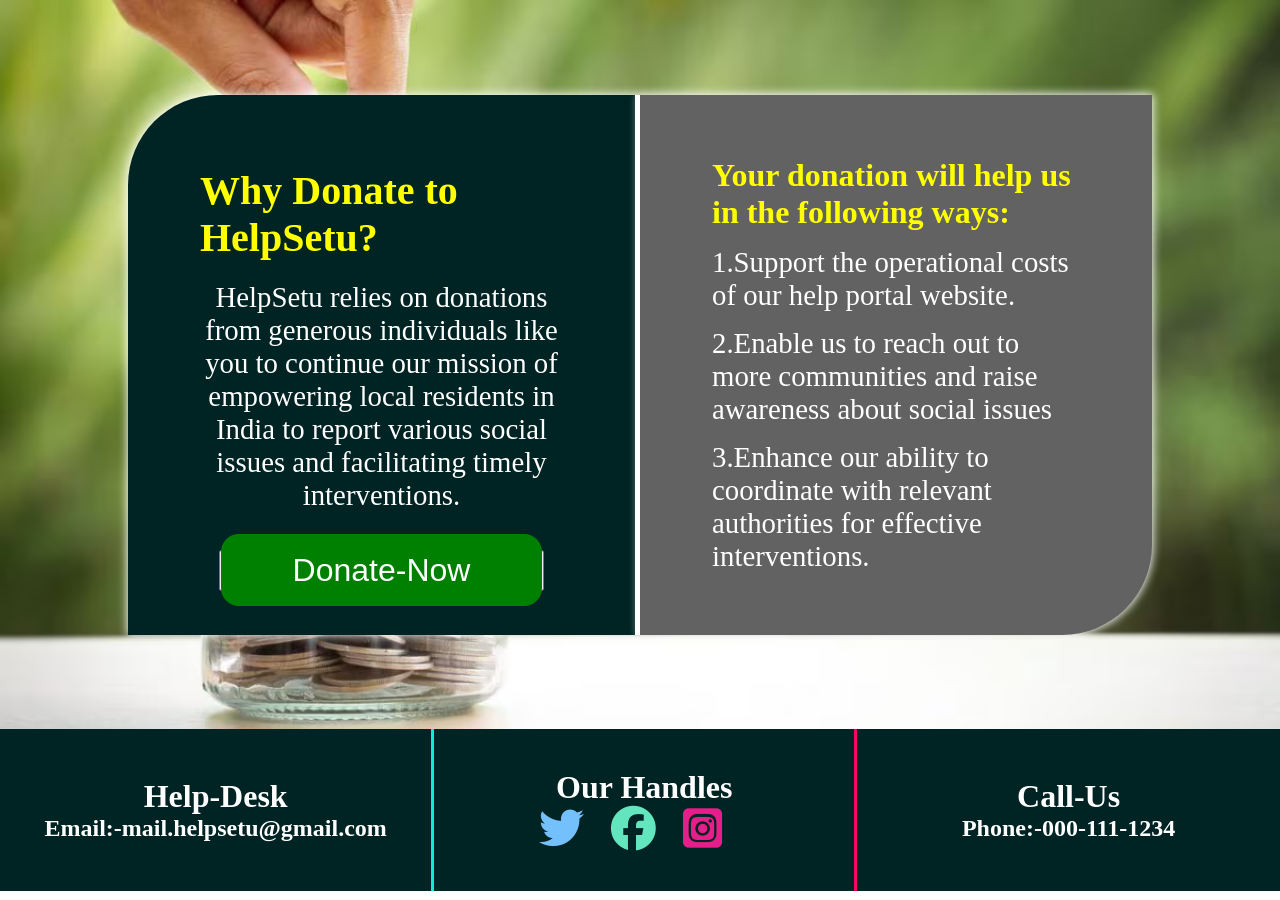
<file: templates/donate.html>
<!DOCTYPE html>
<html lang="en">
<head>
  <meta charset="UTF-8">
  <meta name="viewport" content="width=device-width, initial-scale=1.0">
  <meta name=”robots” content="index, follow">
  <meta name="description" content="“HelpSetu: Empowering India’s local residents to report and address critical social issues. From child labor to elder neglect, we connect people with authorities, making a positive impact. Join us in creating a better world. make more beautifull">
  <meta name="keywords" content="HelpSetu, social issues, India, child labor, domestic violence, education, elder neglect, missing persons, animals, roadkill, corruption, NGOs, police, hospitals,education gaps,dowry,">
  <link rel="shortcut icon" href="../static/images/image.png" type="image/x-icon">
  <title>HelpSetu | Donate Us</title>
  <link rel="stylesheet" href="../static/css/donate.css">
  <link rel="stylesheet" href="https://cdnjs.cloudflare.com/ajax/libs/font-awesome/6.5.1/css/all.min.css" integrity="sha512-DTOQO9RWCH3ppGqcWaEA1BIZOC6xxalwEsw9c2QQeAIftl+Vegovlnee1c9QX4TctnWMn13TZye+giMm8e2LwA==" crossorigin="anonymous" referrerpolicy="no-referrer" />
  
  
</head>
<body onload="showpage()">
  
  <div id="loading">

  </div>
  <div class="container">
    <div class="box">
      <div class="box1">
        <div class="head">
          <h1>Why Donate to HelpSetu?</h1>
          <p>
            HelpSetu relies on donations from generous individuals like you to continue our mission of empowering local residents in India to report various social issues and facilitating timely interventions.
          </p>
          <button class="dropbtn"><a href="https://forms.gle/vXvngvht83p8iour8" class="donate-button" target="_blank">Donate-Now</a></button>
        
        </div>
      </div>
      <div class="box2">
          <div class="head2">
            <h2>Your donation will help us in the following ways:</h2>
            <p>1.Support the operational costs of our help portal website.</p>
            <p>2.Enable us to reach out to more communities and raise awareness about social issues</p>
            <p>3.Enhance our ability to coordinate with relevant authorities for effective interventions.</p>
            
          </div>
          
      </div>

    </div> 

  </div>

  <div class="box-footer">
    <div class="foot">
      <div class="foot1">
        <h1>Help-Desk</h1>
        <h2>Email:-mail.helpsetu@gmail.com</h2>
      </div>
      <div class="foot2">
        <h1>Our Handles</h1>
        <div class="icons">
          <a href="https://x.com/HelpSetu "><i class="fa-brands fa-twitter" style="color: #74C0FC;"><h2></h2></i></a>
            <a href="https://www.facebook.com/profile.php?id=61560849546830"><i class="fa-brands fa-facebook" style="color: #63E6BE;"></i></a>
            <a href="https://www.instagram.com/helpsetu.official/"><i class="fa-brands fa-square-instagram" style="color: #e61e89;"></i></a>
        </div>
        
      </div>
      <div class="foot3">
        <h1>Call-Us</h1>
        <h2>Phone:-000-111-1234</h2>
      </div>
      

      
    </div>

  </div>
  <script>
    var preloader = document.getElementById('loading');
    function showpage(){
      preloader.style.display='none';
    }
  </script>
  
</body>
</html>
</file>
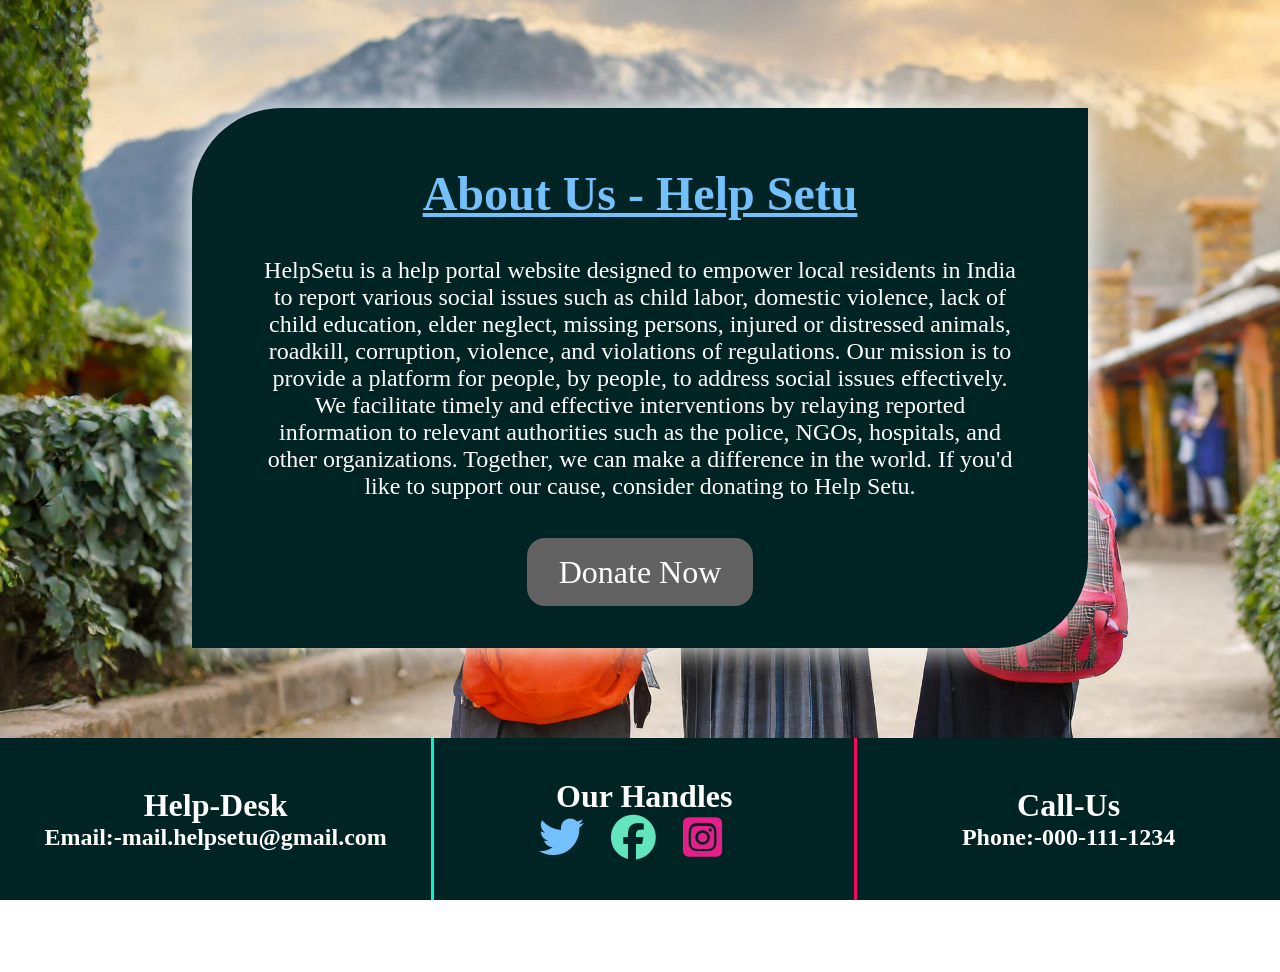
<file: templates/part.html>
<!DOCTYPE html>
<html lang="en">
<head>
  <meta charset="UTF-8">
  <meta name="viewport" content="width=device-width, initial-scale=1.0">
  <meta name=”robots” content="index, follow">
  <meta name="description" content="“HelpSetu: Empowering India’s local residents to report and address critical social issues. From child labor to elder neglect, we connect people with authorities, making a positive impact. Join us in creating a better world. make more beautifull">
  <meta name="keywords" content="HelpSetu, social issues, India, child labor, domestic violence, education, elder neglect, missing persons, animals, roadkill, corruption, NGOs, police, hospitals,education gaps,dowry,">

  <title>HelpSetu | About Us</title>
  <link rel="shortcut icon" href="image.png" type="image/x-icon">
  <link rel="icon" href="../static/images/image.png" type="image/x-icon">
  <link rel="stylesheet" href="../static/css/part.css">
  <link rel="stylesheet" href="https://cdnjs.cloudflare.com/ajax/libs/font-awesome/6.5.1/css/all.min.css" integrity="sha512-DTOQO9RWCH3ppGqcWaEA1BIZOC6xxalwEsw9c2QQeAIftl+Vegovlnee1c9QX4TctnWMn13TZye+giMm8e2LwA==" crossorigin="anonymous" referrerpolicy="no-referrer" />
  
 
</head>
<body onload="showpage()">
  
  <div id="loading">

  </div>
  <div class="container">
    <div class="about-us">
      <!-- <img src="help-setu-image.jpg" alt="Help Setu"> -->
      <div class="about-us-content">
        <h1>About Us - Help Setu</h1>
        <p>
          HelpSetu is a help portal website designed to empower local residents in India to report various social issues such as child labor, domestic violence, lack of child education, elder neglect, missing persons, injured or distressed animals, roadkill, corruption, violence, and violations of regulations.
        
          Our mission is to provide a platform for people, by people, to address social issues effectively. We facilitate timely and effective interventions by relaying reported information to relevant authorities such as the police, NGOs, hospitals, and other organizations.
        
          Together, we can make a difference in the world. If you'd like to support our cause, consider donating to Help Setu.
        </p>
        <div class="button">
          <a href="https://forms.gle/vXvngvht83p8iour8" class="donate-button" target="_blank">Donate Now</a>
          
  
        </div>
      </div>
    </div>
  </div>
  <div class="foot">
    <div class="foot1">
      <h1>Help-Desk</h1>
      <h2>Email:-mail.helpsetu@gmail.com</h2>
    </div>
    <div class="foot2">
      <h1>Our Handles</h1>
      <div class="icons">
        <a href="https://x.com/HelpSetu "><i class="fa-brands fa-twitter" style="color: #74C0FC;"><h2></h2></i></a>
            <a href="https://www.facebook.com/profile.php?id=61560849546830"><i class="fa-brands fa-facebook" style="color: #63E6BE;"></i></a>
            <a href="https://www.instagram.com/helpsetu.official/"><i class="fa-brands fa-square-instagram" style="color: #e61e89;"></i></a>
      </div>
      
    </div>
    <div class="foot3">
      <h1>Call-Us</h1>
      <h2>Phone:-000-111-1234</h2>
    </div>
    

    
  </div>
  <script>
    var preloader = document.getElementById('loading');
    function showpage(){
      preloader.style.display='none';
    }
  </script>
  
    
    
  
</body>
</html>
</file>
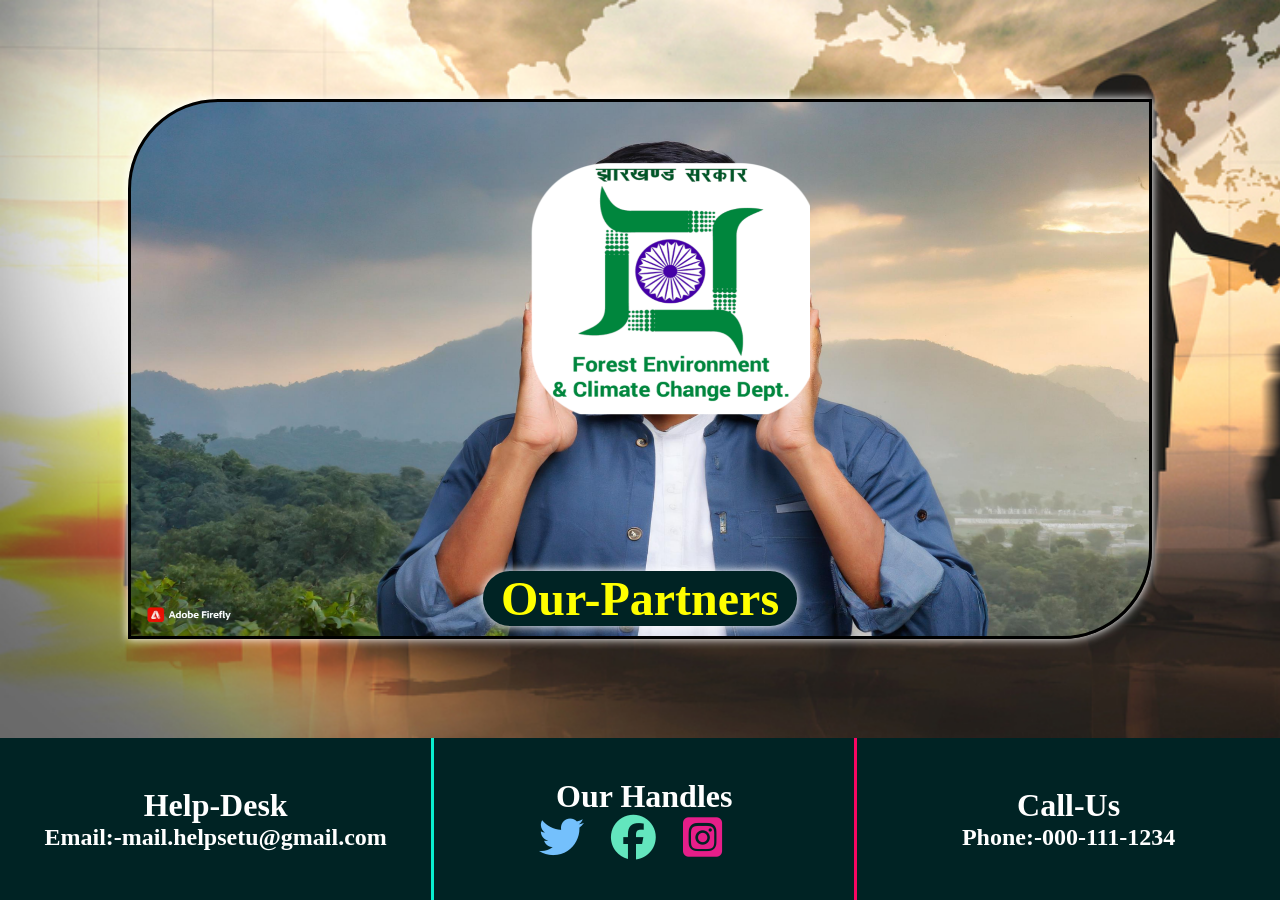
<file: templates/partners.html>
<!DOCTYPE html>
<html lang="en">
<head>
    <meta charset="UTF-8">
    <meta name="viewport" content="width=device-width, initial-scale=1.0">
    <title>HelpSetu | Partners</title>
    <meta name=”robots” content="index, follow">
    <meta name="description" content="“HelpSetu: Empowering India’s local residents to report and address critical social issues. From child labor to elder neglect, we connect people with authorities, making a positive impact. Join us in creating a better world. make more beautifull">
    <meta name="keywords" content="HelpSetu, social issues, India, child labor, domestic violence, education, elder neglect, missing persons, animals, roadkill, corruption, NGOs, police, hospitals,education gaps,dowry,">
    <link rel="shortcut icon" href="../static/images/image.png" type="image/x-icon">
    <link rel="stylesheet" href="../static/css/partners.css">
    <link rel="stylesheet" href="https://cdnjs.cloudflare.com/ajax/libs/font-awesome/6.5.1/css/all.min.css" integrity="sha512-DTOQO9RWCH3ppGqcWaEA1BIZOC6xxalwEsw9c2QQeAIftl+Vegovlnee1c9QX4TctnWMn13TZye+giMm8e2LwA==" crossorigin="anonymous" referrerpolicy="no-referrer" />
    <link rel="stylesheet" href="https://cdnjs.cloudflare.com/ajax/libs/font-awesome/6.5.1/css/all.min.css" integrity="sha512-DTOQO9RWCH3ppGqcWaEA1BIZOC6xxalwEsw9c2QQeAIftl+Vegovlnee1c9QX4TctnWMn13TZye+giMm8e2LwA==" crossorigin="anonymous" referrerpolicy="no-referrer" />
    
</head>
<body onload="showpage()">
  
  <div id="loading">

  </div>
  <div class="hero">
    
    <div class="box">
      
      <div class="container">
        <h1 class="head">Our-Partners</h1>

      </div>
    </div> 

    
  </div>
    


    
   
    <!-- footer -->
    <div class="foot">
        <div class="foot1">
          <h1>Help-Desk</h1>
          <h2>Email:-mail.helpsetu@gmail.com</h2>
        </div>
        <div class="foot2">
          <h1>Our Handles</h1>
          <div class="icons">
            <a href="https://x.com/HelpSetu "><i class="fa-brands fa-twitter" style="color: #74C0FC;"><h2></h2></i></a>
            <a href="https://www.facebook.com/profile.php?id=61560849546830"><i class="fa-brands fa-facebook" style="color: #63E6BE;"></i></a>
            <a href="https://www.instagram.com/helpsetu.official/"><i class="fa-brands fa-square-instagram" style="color: #e61e89;"></i></a>
          </div>
          
        </div>
        <div class="foot3">
          <h1>Call-Us</h1>
          <h2>Phone:-000-111-1234</h2>
        </div>
        

        
      </div>
    
      

  <script>
    var preloader = document.getElementById('loading');
    function showpage(){
      preloader.style.display='none';
    }
  </script>

</body>
</html>
</file>
<file: static/css/donate.css>
*{
  margin: 0;
  padding: 0;
  box-sizing: border-box;
}

#loading{
  position: fixed;
  width: 100%;
  height: 100vh;
  background: #fff url("../images/loader.gif") no-repeat center;
  background-size: 8%;
  z-index: 9999;
}

body{
  height: 100vh;
  width: 100%;
  
}

.container{
  height:81vh ;
  width: 100%;
  background-image: url("../donate-us.avif");
  display: flex;
  align-items: center;
  justify-content: center;
  background-size: cover;

}
.box{
  height: 60vh;
  width: 80vw;
 
  border-radius: 5vh;
  display: flex;
  flex-direction: row;

}
.box1{
  height:100% ;
  width: 50%;
  background-color: #002324;;
  border-right: 5px solid white;
  border-top-left-radius:10vh ;
  display: flex;
  color: white;
  box-shadow: 0px 0px 10px 0.6px white;
  justify-content: center;

}
.head{
  display: flex;
  flex-direction: column;
  align-items: center;
  padding: 8vh;
  gap: 20px;
}
.head h1{
  font-size: 2.5rem;
  color: yellow;
}
.head p{
  font-size: 1.8rem;
  text-align: center;
}
.box2{
  height:100% ;
  width: 50%;
  background-color: #626262;
  box-shadow: 0px 0px 10px 1px white;
  border-bottom-right-radius: 10vh;
  display: flex;
  flex-direction: column;
  justify-content: center;
  align-items: center;
  color: white;
  
}
.head2{
  display: flex;
  flex-direction: column;
  align-items: center;
  padding: 8vh;
  gap: 15px;
}
.head2 h2{
  font-size: 2rem;
  color:yellow;
}
.head2 p{
  font-size: 1.8rem;
  text-align: start;
  
}
button{
  margin-top: 2vh;
  
}
.dropbtn a {
  font-size: 2rem;
  border: none;
  outline: none;
  color: white;
  padding: 2vh 8vh;
  background-color:green;
  text-decoration: none;
  border-radius: 2vh;
  
}
.dropbtn a:hover{
  border: 2px solid white;
  color: rgb(178, 3, 3);
  background-color: rgb(31, 234, 31);
  
}



@media (max-width:1000px){
  .container{
    height:100vh ;
    width: 100%;
    background-color: brown;
    display: flex;
    align-items: center;
    justify-content: center;
  
  }
  .box{
    
    margin-top:40px ;
    
    height: 90vh;
    width: 90vw;
    
    border-radius: 5vh;
    display: flex;
    flex-direction: column;
  }
  .box1{
    height:45% ;
    width: 100%;
    background-color: #002324;;
    border-right: none;
    border-bottom: 5px solid white;
    border-top-left-radius:6vh ;
    color: white;
  
    border-bottom-left-radius: 0vh;
  }
  .box2{
    height:65% ;
    width: 100%;
    background-color: #626262;
    border-top-right-radius:0vh ;
    border-bottom-right-radius:6vh ;
  }
  .head{
    display: flex;
    flex-direction: column;
    align-items: center;
    padding: 6vh 2vh;
    gap: 10px;
    justify-content: space-evenly;
  }
  .head h1{
    font-size: 1.6rem;
    color: yellow;
  }
  .head p{
    font-size: 1.2rem;
    text-align: center;
  }
  .head2{
    margin-bottom: 8vh;
    display: flex;
    flex-direction: column;
    align-items: center;
    padding: 0vh 3vh;
    gap: 10px;
  }
  .head2 h2{
    font-size: 1.6rem;
    color: yellow;
  }
  .head2 p{
    font-size: 1.2rem;
    text-align: start;

  }

  .dropbtn a {
    font-size: 1rem;
    border: none;
    outline: none;
    color: white;
    padding: 2vh 8vh;
    background-color:green;
    
    
  }
 


}

/* footer */
.foot{
  height: 18vh;
  width: 100%;
  background-color: #9a4747;
  display: flex;
  color: white;
  
}

.foot1{
  width: 34%;
  height: 100%;
  
  display: flex;
  flex-direction: column;
  align-items: center;
  justify-content: center;
  background-color: #002324;
  border-right: 3px solid rgb(9, 239, 208);
 
  
}
.foot2{
  width: 33.1%;
  height: 100%;
  display: flex;
  flex-direction: column;
  align-items: center;
  justify-content: center;
  background-color:#002324;
  border-right: 3px solid rgb(247, 6, 98);
  
 
  
  
}
.foot3{
  width: 33.1%;
  height: 100%;
  display: flex;
  flex-direction: column;
  align-items: center;
  justify-content: center;
  background-color: #002324;
 
  
  
}

.icons{
  display: flex;
  flex-direction: row;
  justify-content: space-evenly;
  align-items: center;

}

.icons i{
  font-size: 5vh;
  margin-right: 3vh;
 
  align-items: center;
  justify-content: space-evenly;
  
  
  
 
 
  
 
}
@media (max-width:800px) {
  .foot{
      height: 23vh;
      width: 100%;
      background-color: #9a4747;
      display: flex;
      flex-direction: column;
  }
  .foot1{
      width: 100%;
      height: 100%;
      
      display: flex;
      flex-direction: column;
      align-items: center;
      justify-content: space-evenly;
      border-bottom:3px solid white;
      border-right: none;
      
      
  }
  .foot3{
      width: 100%;
      height: 100%;
      display: flex;
      flex-direction: column;
      align-items: center;
      justify-content: center;
      border-right: none;
      
      border-bottom:3px solid white ;
     
      
      
  }
  .foot1 h2{
      font-size: 2vh;
  }
  .foot2{
      width: 100%;
      height: 100%;
      display: flex;
      flex-direction: column;
      align-items: center;
      justify-content: space-evenly;
      border-bottom: 2px solid white;
      border-right: none;
      
      
      
  }


}
</file>
<file: static/css/part.css>
*{
    margin: 0;
    padding: 0;
    box-sizing: border-box;

}
#loading{
    position: fixed;
    width: 100%;
    height: 100vh;
    background: #fff url("../images/loader.gif") no-repeat center;
    background-size: 8%;
    z-index: 9999;
  }

body,html{
    height: 100vh;
    width: 100vw;
    position: relative;
    
}

.container{
    height: 100vh;
    width: 100vw;
    background-image:url(../images/about\ us.jpg) ;
    background-size: cover;
    display: flex;
    align-items: center;
    justify-content: center;
    margin-top: -8vh;
    position: relative;
    
    
    
}
.about-us{
    height: 60vh;
    width: 70vw;
    background-color: #002324;
    display: flex;
    align-items: center;
    justify-content: center;
    padding: 2vw;
    border-top-left-radius: 10vh;
    border-bottom-right-radius: 10vh;
    box-shadow: 0px 0px 30px 1px white;
    position: relative;
    
    
}
.about-us-content{
    display: flex;
    flex-direction: column;
    align-items: center;
    justify-content: center;
    gap: 4vh;
    position: relative;
    
}

.about-us-content h1{
    font-size: 3rem;
    text-decoration: underline;
    color:  #74C0FC;
    position: relative;

}
.about-us-content p{
    text-align: center;
    font-size: 1.5rem;
    padding-left: 5vh;
    padding-right: 5vh;
    font-weight: 400;
    color: white;
    position: relative;
}

.button a{
    padding: 1rem 2rem;
    background-color: #626262;
    font-size: 2rem;
    border-radius: 2vh;
    text-decoration: none;
    color: white ;
    position: relative;
    
  }
  .button{
    margin-top: 2vh;
  }
  .button a:hover{
    border:#ffffff 2px solid;
    color: #fffb00;
    cursor: pointer;
    background-color:red;

    
    
  
  
  } 


/* aboutus */
.foot{
    height: 18vh;
    width: 100%;
    background-color: #9a4747;
    display: flex;
    color: white;
    margin-top: -10vh;
    position: relative;
    
}

.foot1{
    width: 34%;
    height: 100%;
    
    display: flex;
    flex-direction: column;
    align-items: center;
    justify-content: center;
    background-color: #002324;
    border-right: 3px solid rgb(9, 239, 208);
    position: relative;
   
    
}
.foot2{
    width: 33.1%;
    height: 100%;
    display: flex;
    flex-direction: column;
    align-items: center;
    justify-content: center;
    background-color:#002324;
    border-right: 3px solid rgb(247, 6, 98);
    position: relative;
    
   
    
    
}
.foot3{
    width: 33.1%;
    height: 100%;
    display: flex;
    flex-direction: column;
    align-items: center;
    justify-content: center;
    background-color: #002324;
    position: relative;
    
    
}

.icons{
    display: flex;
    flex-direction: row;
    justify-content: space-evenly;
    align-items: center;
    position: relative;

}

.icons i{
    font-size: 5vh;
    margin-right: 3vh;
   
    align-items: center;
    justify-content: space-evenly;
    position: relative;
    
    
    
   
   
    
   
}
@media (max-width:800px) {

    .about-us{
        height: 60vh;
        width: 90vw;
        background-color: #002324;
        display: flex;
        align-items: center;
        justify-content: center;
        padding: 2vw;
        border-top-left-radius: 10vh;
        border-bottom-right-radius: 10vh;
        box-shadow: 0px 0px 30px 1px white;
        position: relative;

        
        
    }
    
    
    .about-us-content h1{
        font-size: 2rem;
        text-decoration: underline;
        color:  #74C0FC;
        position: relative;
    
    }
    .about-us-content p{
        text-align: center;
        font-size: 1rem;
        
        font-weight: 400;
        color: white;
        position: relative;
    }
    .button{
        margin-top: 0;
        
    }
    .button a{
        font-size: 1rem;
    }

    
    .foot{
        height: 23vh;
        width: 100%;
        background-color: #9a4747;
        display: flex;
        flex-direction: column;
        position: relative;
    }
    .foot1{
        width: 100%;
        height: 100%;
        
        display: flex;
        flex-direction: column;
        align-items: center;
        justify-content: space-evenly;
        border-bottom:3px solid white;
        border-right: none;
        position: relative;
        
        
    }
    .foot3{
        width: 100%;
        height: 100%;
        display: flex;
        flex-direction: column;
        align-items: center;
        justify-content: center;
        border-right: none;
        
        border-bottom:3px solid white ;
        position: relative;
       
        
        
    }
    .foot1 h2{
        font-size: 2vh;
    }
    .foot2{
        width: 100%;
        height: 100%;
        display: flex;
        flex-direction: column;
        align-items: center;
        justify-content: space-evenly;
        border-bottom: 2px solid white;
        border-right: none;
        position: relative;
        
        
        
    }


}
</file>
<file: static/css/partners.css>
*{
  padding: 0;
  margin: 0;
  box-sizing: border-box;
}
#loading{
  position: fixed;
  width: 100%;
  height: 100vh;
  background: #fff url("../images/loader.gif") no-repeat center;
  background-size: 8%;
  z-index: 9999;
}
.hero{
  height: 82vh;
  width: 100vw;
  background-image: url("../images/partners-1.jpg");
  display: flex;
  align-items: center;
  justify-content: center;
  background-size: cover;
  
  

}

.box{
  height: 60vh;
  width: 80vw;
  
  
  display: flex;
  
  box-shadow: 0px 0px 10px 0.6px white;
  border-bottom-right-radius: 10vh;
  border-top-left-radius:10vh ;

}


.container{
  height:100% ;
  width: 100%;
  background-image: url("../images/jharkhand.png");
  background-size:100% 100% ;
  animation: slider 10s infinite linear;
 
  border-bottom-right-radius: 10vh;
  border-top-left-radius:10vh ;
  display: flex;
  align-items: center;
  flex-direction: column;
  justify-content: end;
  border: 3px solid black;

  
  
}
.head{
  font-size: 3rem;
  color: yellow;
  align-items: center;
  margin-bottom: 10px;
  box-shadow: 0px 0px 10px 0.6px white;
  background-color: #002324;
  padding: 0vh 2vh;
  border-radius: 3vh;
  
}



@media (max-width:800px) {
  .container{
    
      height:50vh ;
      width: 100%;
      background-image: url("../images/jharkhand.png");
      background-size:100% 100% ;
      animation: slider 10s infinite linear;
      border-top-left-radius:6vh ;
      padding: 20px;
      
  
      
      
  }
  .head{
    font-size: 2rem;
    color: yellow;
    align-items: center;
    margin-bottom: 10px;
    box-shadow: 0px 0px 10px 0.6px white;
    background-color: #002324;
    padding: 0vh 2vh;
    border-radius: 3vh;
    
  }
  

  
  

  .hero{
    
    height:78vh ;
    width: 100%;
    background-color: brown;
    display: flex;
    align-items: center;
    justify-content: center;
  
  }
  .box{
    
    margin-top:40vh ;
    
    height: 90vh;
    width: 90vw;
    
    box-shadow: none;
    display: flex;
    flex-direction: column;
  }
 

}


@keyframes slider {
  0%{background-image: url("../images/jharkhand.png");
      background-size:100% 100% ;}
  35%{background-image: url("../images/childwelfare.png");
      background-size: 100% 100%;}
  75%{
      background-image: url("../images/0330.png");
      background-size: 100% 100%;
  }
  
} 
   
/* footer */

.foot{
    height: 18vh;
    width: 100%;
    background-color: #9a4747;
    display: flex;
    color: white;
    
  }
  
  .foot1{
    width: 34%;
    height: 100%;
    
    display: flex;
    flex-direction: column;
    align-items: center;
    justify-content: center;
    background-color: #002324;
    border-right: 3px solid rgb(9, 239, 208);
   
    
  }
  .foot2{
    width: 33.1%;
    height: 100%;
    display: flex;
    flex-direction: column;
    align-items: center;
    justify-content: center;
    background-color:#002324;
    border-right: 3px solid rgb(247, 6, 98);
    
   
    
    
  }
  .foot3{
    width: 33.1%;
    height: 100%;
    display: flex;
    flex-direction: column;
    align-items: center;
    justify-content: center;
    background-color: #002324;
   
    
    
  }
  
  .icons{
    display: flex;
    flex-direction: row;
    justify-content: space-evenly;
    align-items: center;
  
  }
  
  .icons i{
    font-size: 5vh;
    margin-right: 3vh;
   
    align-items: center;
    justify-content: space-evenly;
    
    
    
   
   
    
   
  }
  @media (max-width:800px) {
    .foot{
       
        height: 23vh;
        width: 100%;
        background-color: #9a4747;
        display: flex;
        flex-direction: column;
    }
    .foot1{
        width: 100%;
        height: 100%;
        
        display: flex;
        flex-direction: column;
        align-items: center;
        justify-content: space-evenly;
        border-bottom:3px solid white;
        border-right: none;
        
        
    }
    .foot3{
        width: 100%;
        height: 100%;
        display: flex;
        flex-direction: column;
        align-items: center;
        justify-content: center;
        border-right: none;
        
        border-bottom:3px solid white ;
       
        
        
    }
    .foot1 h2{
        font-size: 2vh;
    }
    .foot2{
        width: 100%;
        height: 100%;
        display: flex;
        flex-direction: column;
        align-items: center;
        justify-content: space-evenly;
        border-bottom: 2px solid white;
        border-right: none;
        
        
        
    }
  
  
  }
</file>
